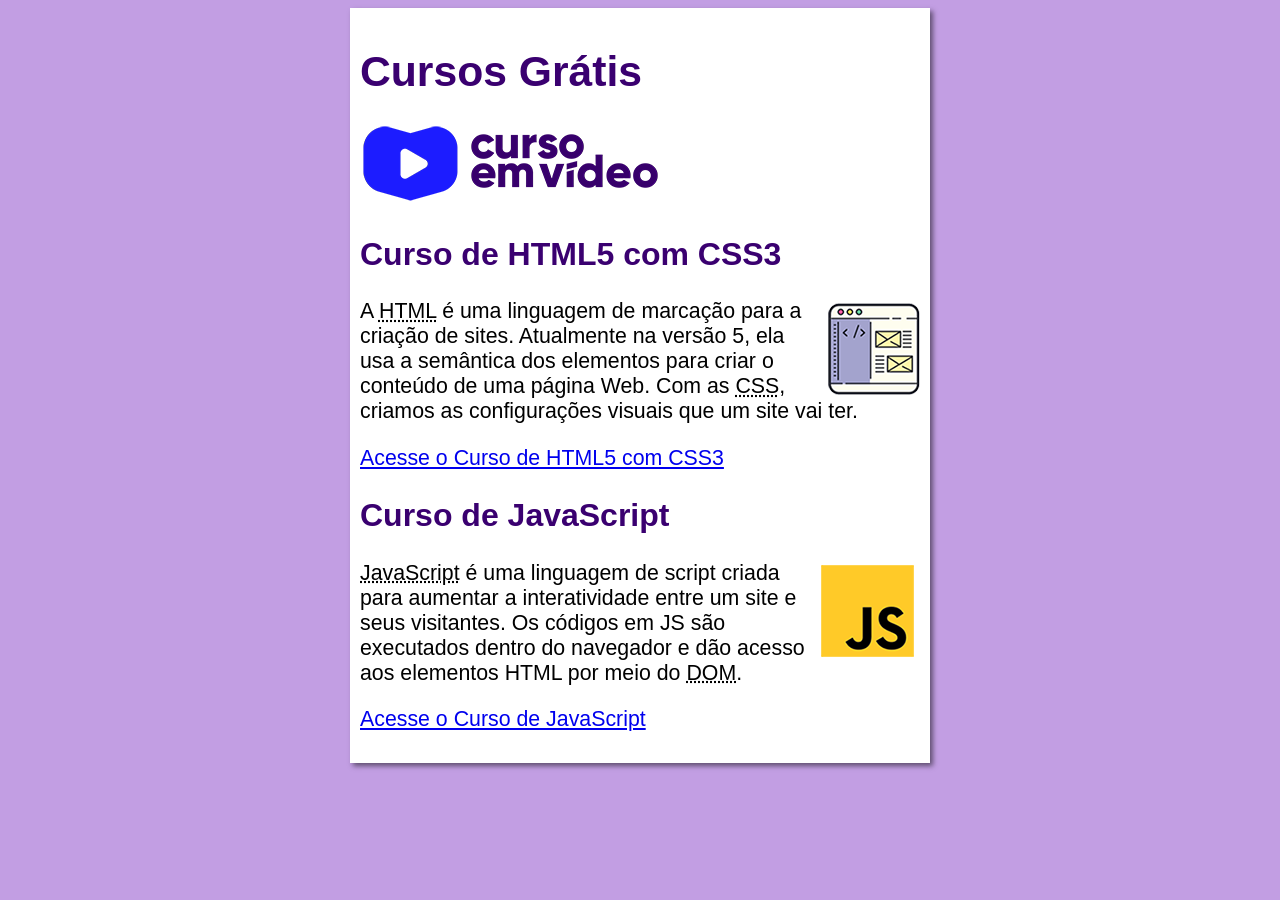
<file: index.html>
<!DOCTYPE html>
<html lang="pt-br">
<head>
    <meta charset="UTF-8">
    <meta name="viewport" content="width=device-width, initial-scale=1.0">
    <title>Curso em Vídeo</title>
    <link rel="stylesheet" href="estilos/style.css">
</head>
<body>
    <main>
        <header>
            <h1>Cursos Grátis</h1>
            <img src="imagens/curso-em-video-cor.png" alt="Curso em Vídeo">
        </header>
        <article>
            <h2>Curso de HTML5 com CSS3</h2>
            <img class="lado" src="imagens/curso-html-css.png" alt="Curso de HTML5 com CSS3">
            <p>A <abbr title="HyperText Markup Linguage">HTML</abbr> é uma linguagem de marcação para a criação de sites. Atualmente na versão 5, ela usa a semântica dos elementos para criar o conteúdo de uma página Web. Com as <abbr title="Cascading Style Sheets">CSS</abbr>, criamos as configurações visuais que um site vai ter.</p>
            <p><a href="curso-html.html">Acesse o Curso de HTML5 com CSS3</a></p>
        </article>
        <article>
            <h2>Curso de JavaScript</h2>
            <img class="lado" src="imagens/curso-javascript.png" alt="Curso de JavaScript">
            <p><abbr title="JavaScript">JavaScript</abbr> é uma linguagem de script criada para aumentar a interatividade entre um site e seus visitantes. Os códigos em JS são executados dentro do navegador e dão acesso aos elementos HTML por meio do <abbr title="Document Object Model">DOM</abbr>.</p>
            <p><a href="curso-javascript.html">Acesse o Curso de JavaScript</a></p>
        </article>
    </main>   
</body>
</html>
</file>
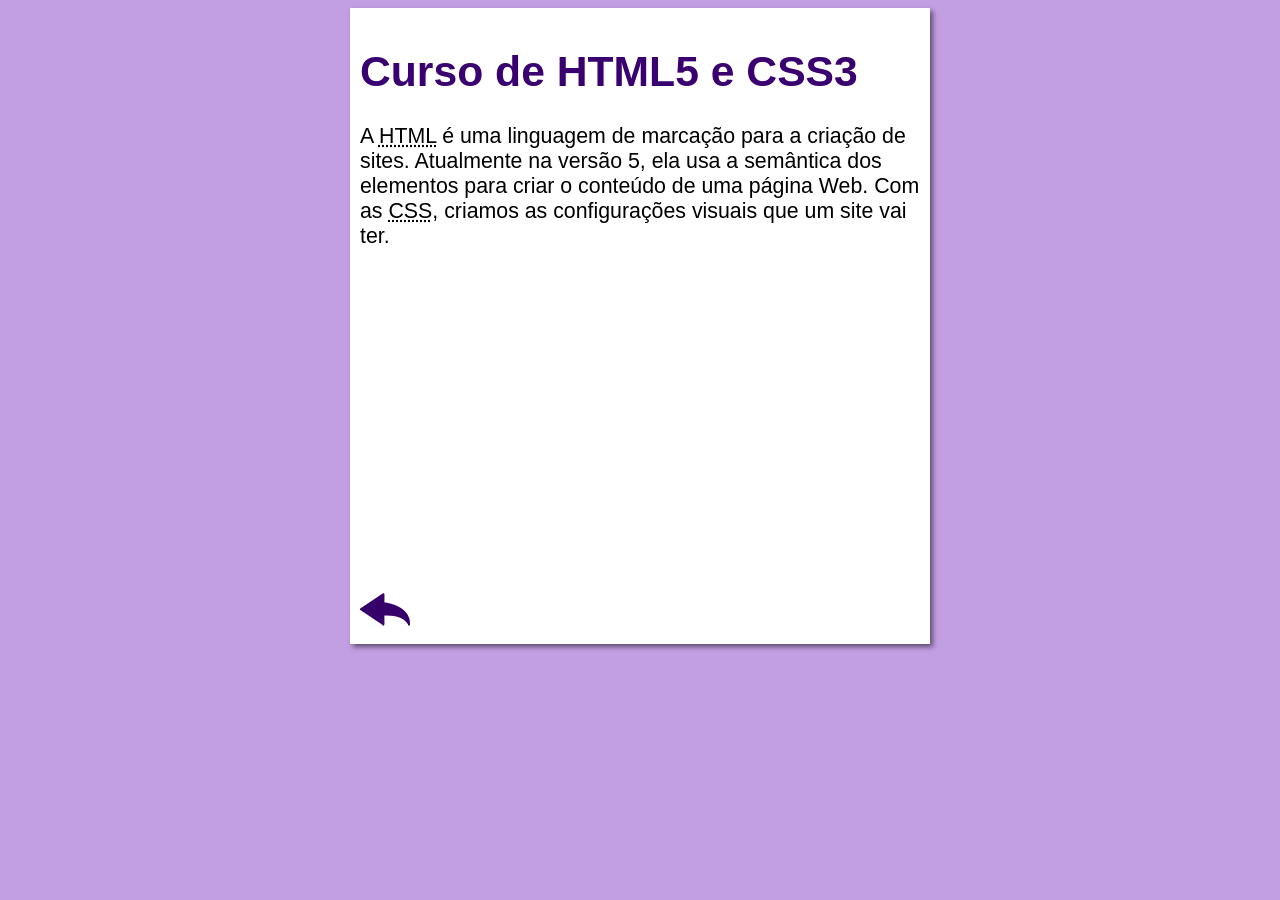
<file: curso-html.html>
<!DOCTYPE html>
<html lang="pt-br">
<head>
    <meta charset="UTF-8">
    <meta name="viewport" content="width=device-width, initial-scale=1.0">
    <title>Curso de HTML</title>
    <link rel="stylesheet" href="estilos/style.css">
</head>
<body>
    <main>
        <header>
            <h1>Curso de HTML5 e CSS3</h1>
        </header>
        <article>
            <p>A <abbr title="HyperText Markup Language">HTML</abbr> é uma linguagem de marcação para a criação de sites. Atualmente na versão 5, ela usa a semântica dos elementos para criar o conteúdo de uma página Web. Com as <abbr title="Cascading Style Sheets">CSS</abbr>, criamos as configurações visuais que um site vai ter.</p>
            <iframe width="560" height="315" src="https://www.youtube.com/embed/riSVzwlSnhw?si=oDfA2HMseajm2lQI" title="Evolução da Internet" frameborder="0" allow="accelerometer; autoplay; clipboard-write; encrypted-media; gyroscope; picture-in-picture; web-share" referrerpolicy="strict-origin-when-cross-origin" allowfullscreen></iframe>
            <a href="index.html"><img src="imagens/btn-back.png" alt="Voltar"></a>
        </article>
    </main>
</body>
</html>
</file>
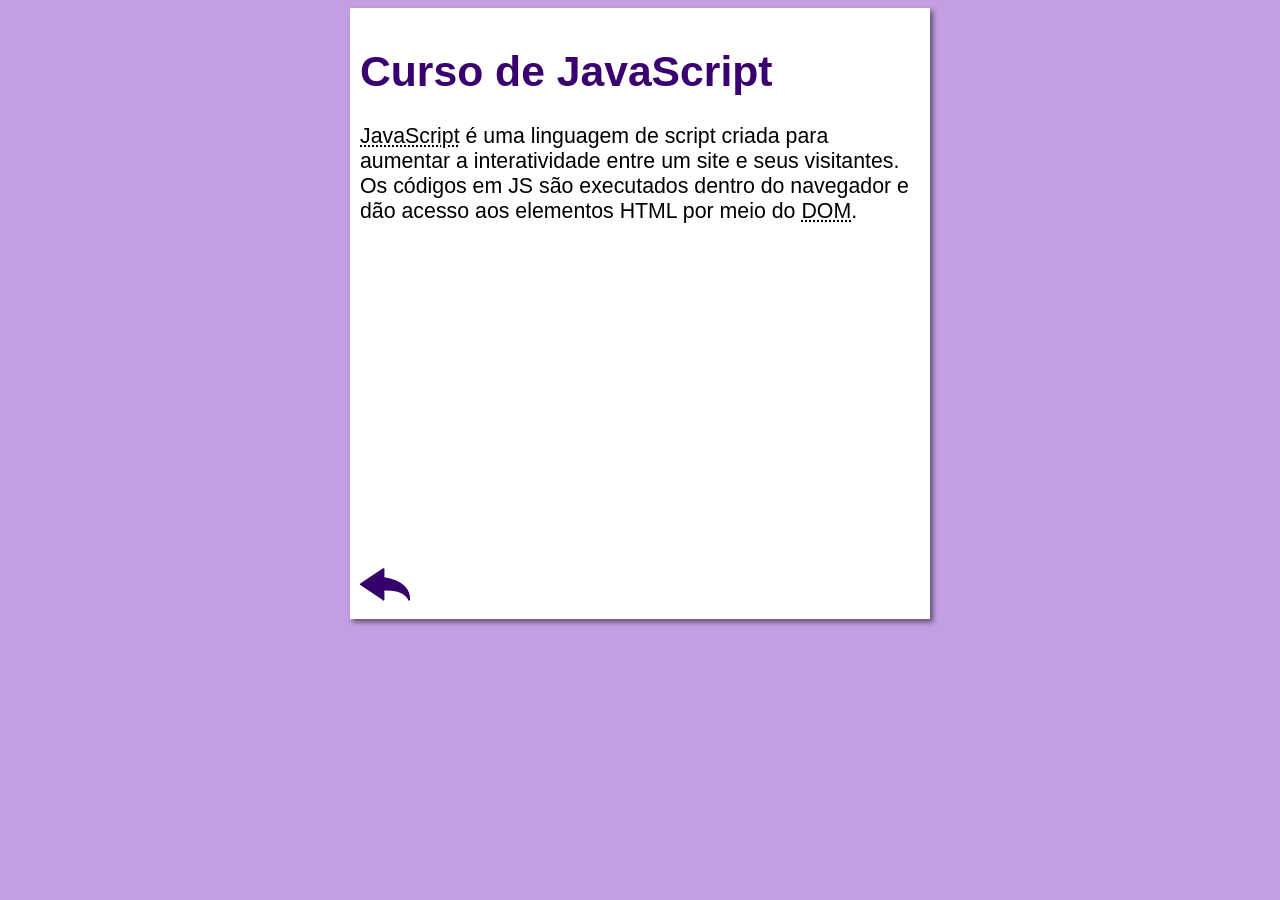
<file: curso-javascript.html>
<!DOCTYPE html>
<html lang="pt-br">
<head>
    <meta charset="UTF-8">
    <meta name="viewport" content="width=device-width, initial-scale=1.0">
    <title>Curso de JavaScript</title>
    <link rel="stylesheet" href="estilos/style.css">
</head>
<body>
    <main>
        <header>
            <h1>Curso de JavaScript</h1>
        </header>
        <article>
            <p><abbr title="JavaScript">JavaScript</abbr> é uma linguagem de script criada para aumentar a interatividade entre um site e seus visitantes. Os códigos em JS são executados dentro do navegador e dão acesso aos elementos HTML por meio do <abbr title="Document Object Model">DOM</abbr>.</p>
            <iframe width="560" height="315" src="https://www.youtube.com/embed/BXqUH86F-kA?si=80K2H9MPUfYyqs3r" title="Curso Grátis de JavaScript Moderno" frameborder="0" allow="accelerometer; autoplay; clipboard-write; encrypted-media; gyroscope; picture-in-picture; web-share" referrerpolicy="strict-origin-when-cross-origin" allowfullscreen></iframe>
            <a href="index.html"><img src="imagens/btn-back.png" alt="Voltar"></a>
        </article>
    </main>
</body>
</html>
</file>
<file: estilos/style.css>
* {
    font-family: Arial, Helvetica, sans-serif;
    font-size: 16pt;
}

body {
    background-color: rgb(194, 158, 227);
}

main {
    background-color: white;
    width: 560px;
    margin: auto;
    padding: 10px;
    box-shadow: 3px 3px 5px rgba(0, 0, 0, 0.500);
}

h1 {
    font-size: 2em;
    color: rgb(58, 0, 112);
}

h2 {
    font-size: 1.5em;
    color: rgb(58, 0, 112);
}

img.lado {
    float: right;
}
</file>
